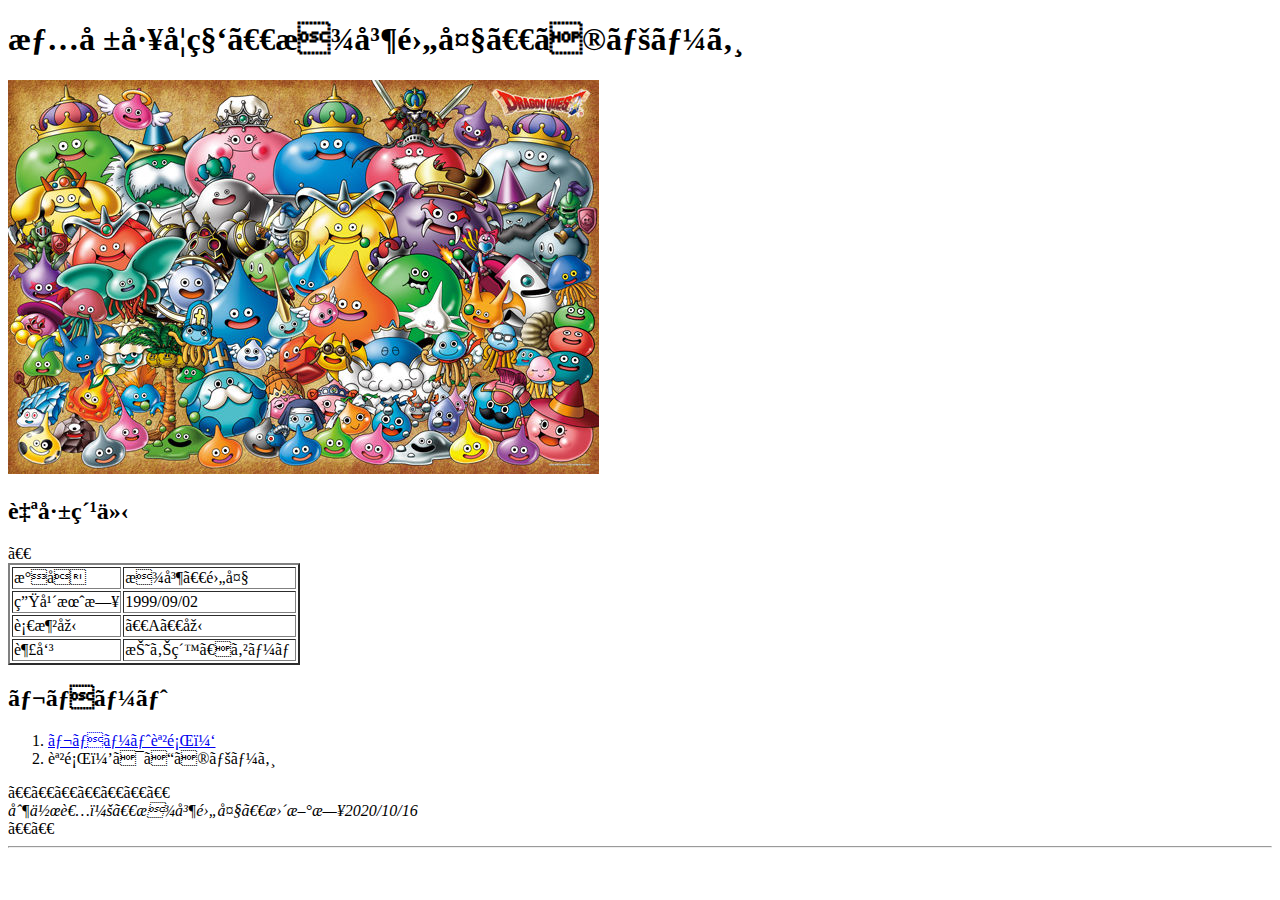
<file: index.html>
<!doctype html>
<html>
    <head>
       <meta charset"utf-8">
           <title>課題２</title>
    </head>
    <body>
        <h1>情報工学科　松島雄大　のページ</h1>
        
        <img src="imeages/01.jpg" alt="読み込めない場合">
        <h2>自己紹介</h2>
       
　

<table border = "2">
    <tr><td>氏名</td><td>松島　雄大</td>
    <tr><td>生年月日</td><td>1999/09/02</td></tr>
    <tr><td>血液型</td><td>　A　型</td></tr>
    <tr><td>趣味</td><td>折り紙、ゲーム</td></tr>
</table>
        <h2>レポート</h2>
        <ol>
            <li>  <a href="https://e204247my.github.io/kadai1.html">レポート課題１</a>
            </li>
            <li>課題２はこのページ</li>
            
        </ol>
　　　　　　　<!--水平線-->
<address>制作者：　松島雄大　更新日2020/10/16</address>
    </body>
    
</html>
　　<hr>
</file>
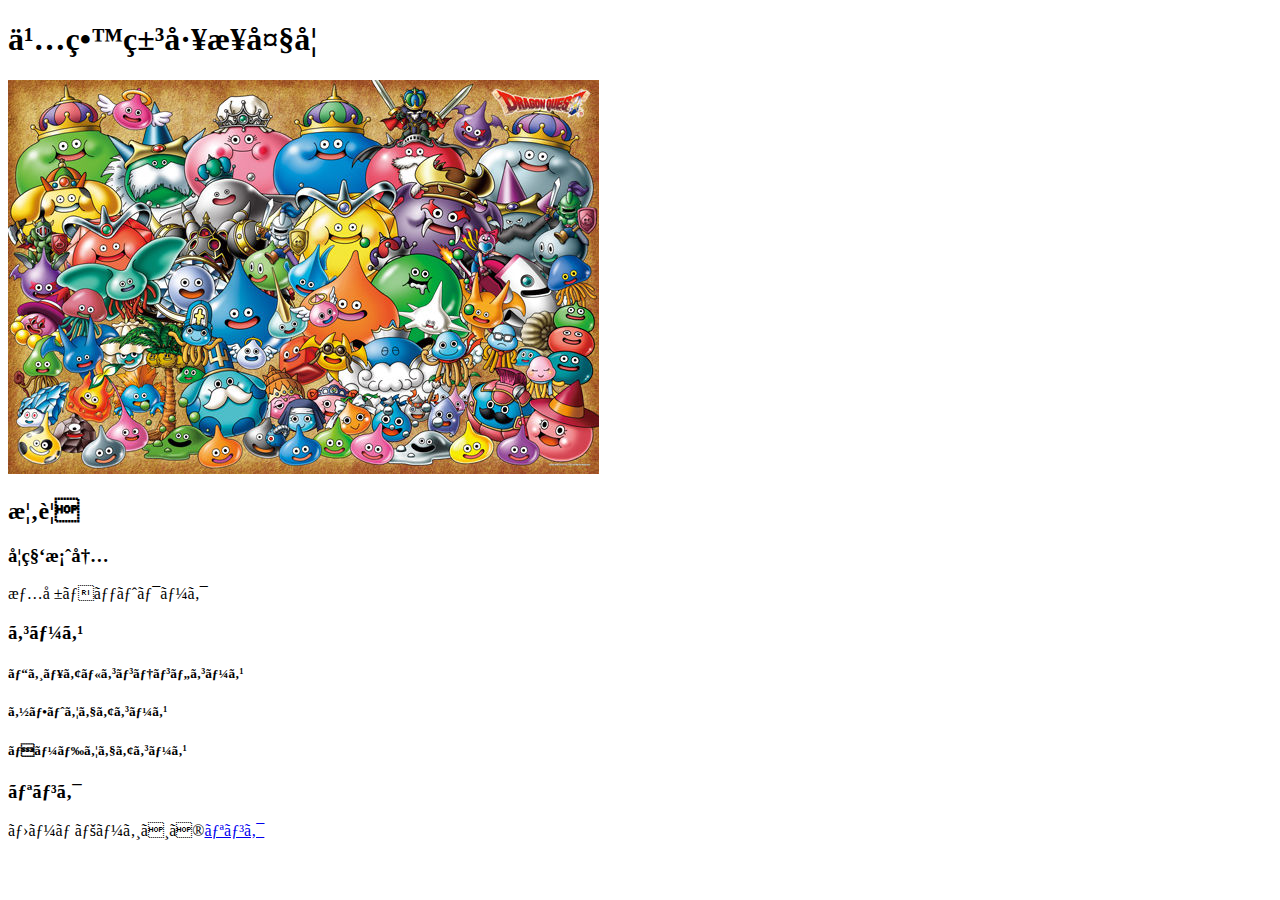
<file: kadai1.html>
<!doctype html>
<html>
    <head>
       <meta charset"utf-8">
           <title>課題１</title>
    </head>
    <body>
        <h1>久留米工業大学</h1>
        
        <img src="imeages/01.jpg" alt="読み込めない場合">
        <h2>概要</h2>
        <h3>学科案内</h3>
        <p>情報ネットワーク</p>
        <h3>コース</h3>
        <h5></h5>
        <h5>ビジュアルコンテンツコース</h5>
        <h5>ソフトウェアコース</h5>
        <h5>ハードウェアコース</h5>
        <p></p>
        <h3>リンク</h3>
       <p>ホームページへの<a href="http://www.kurume-it.ac.jp/">リンク</a>
        </p>
        
    </body>
    
</html>
</file>
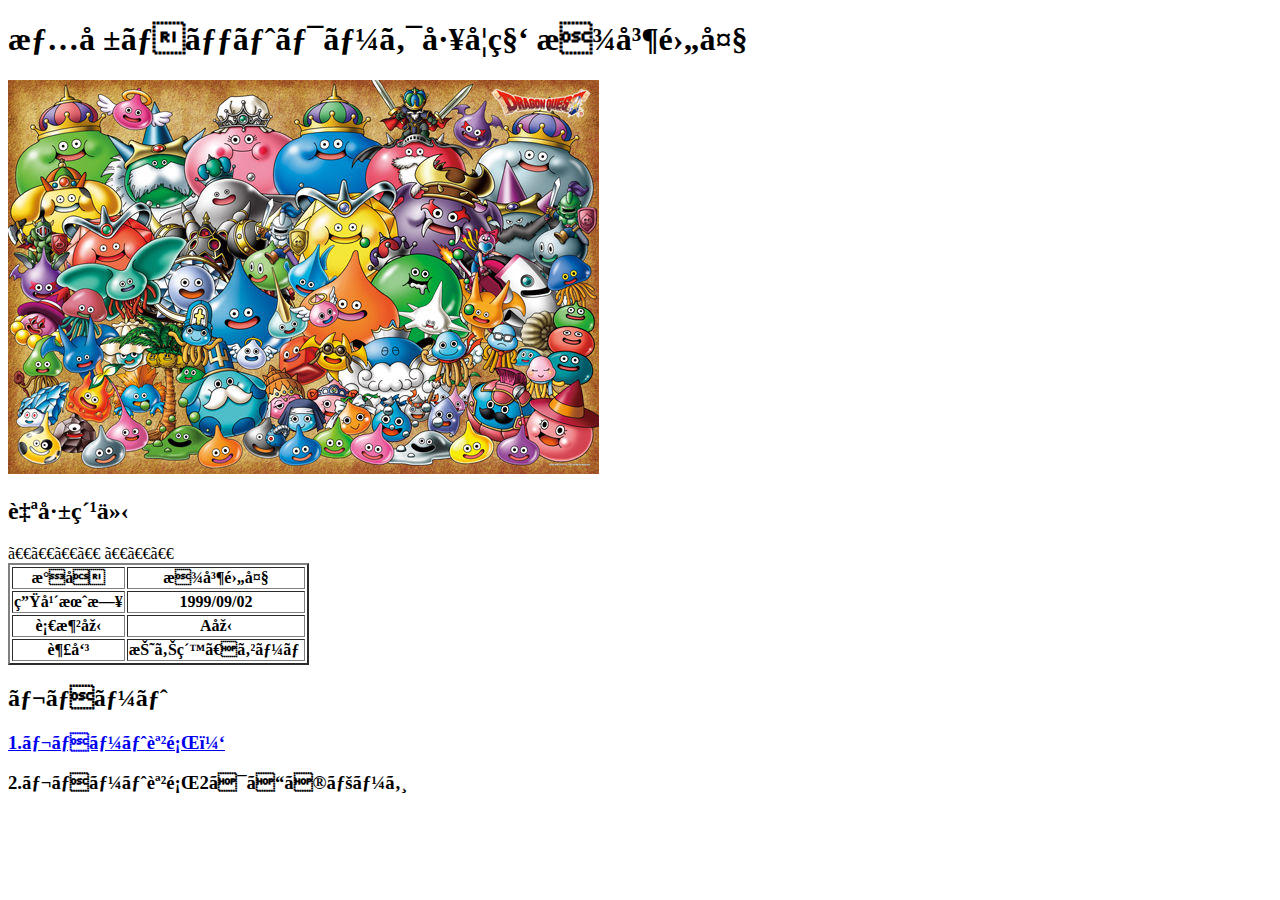
<file: kadai2.html>
<!doctype html>
<html>
    <head>
       <meta charset"utf-8">
           <title>課題2</title>
        
    </head>
    <body>
        <h1>情報ネットワーク工学科 松島雄大 </h1>
        
        <img src="imeages/01.jpg" alt="読み込めない場合">
        <h2>
            自己紹介
        </h2>
        <table border = 2>
            <tr><th>氏名</th>　　<th>松島雄大</th>　　  </tr>
            <tr><th>生年月日</th><th>1999/09/02</th>  </tr>
            <tr><th>血液型</th>　<th>A型</th>         </tr>
            <tr><th>趣味</th>　　<th>折り紙、ゲーム</th></tr>
        </table>
        <h2>
            レポート
        </h2>
       <a href="http://127.0.0.1:50950/index2.html"><h3>1.レポート課題１</h3></a> 
        <h3>2.レポート課題2はこのページ</h3>
    </body>
    
</html>
</file>
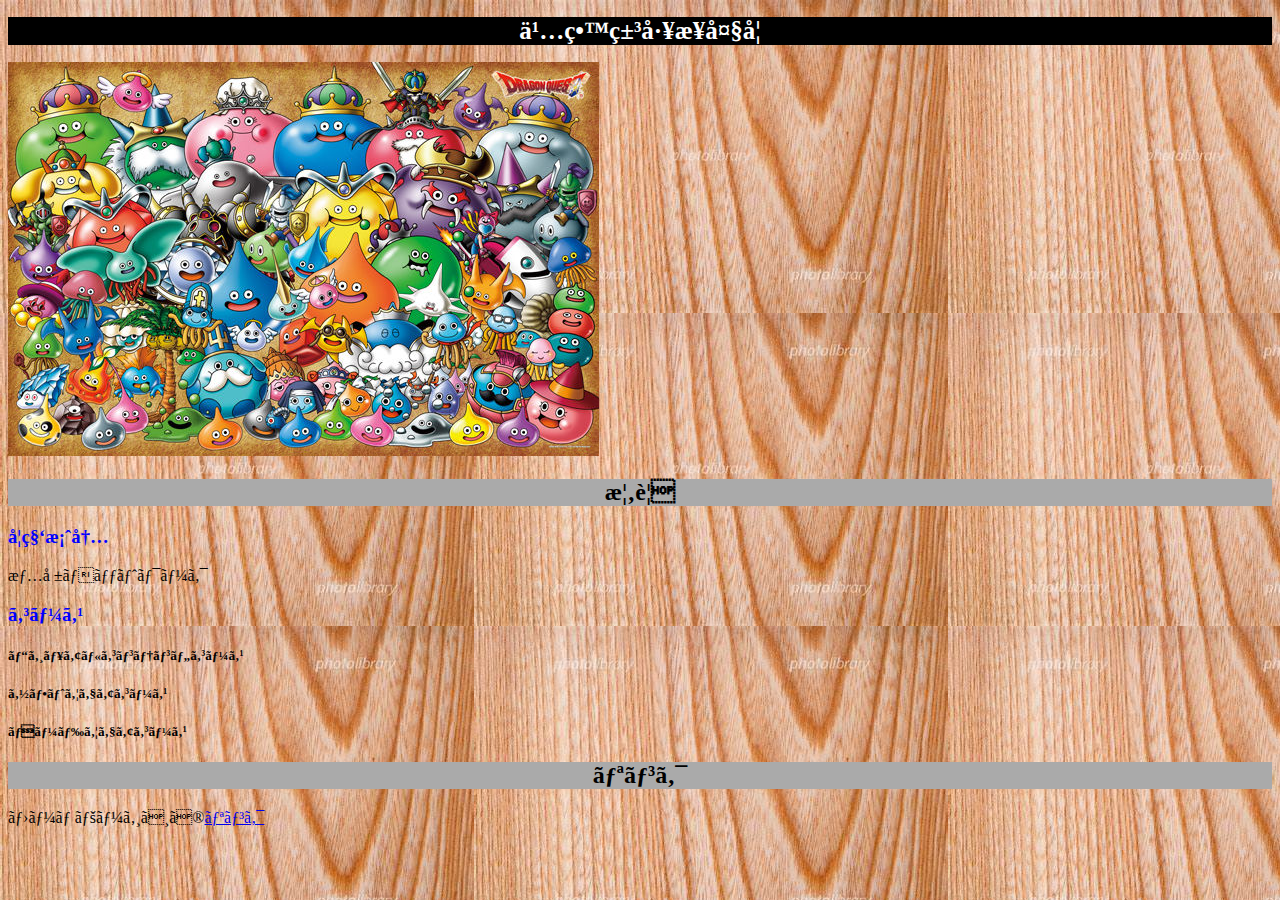
<file: kadai3.html>
<!doctype html>
<html>
    <head>
       <meta charset"utf-8">
           <title>課題３</title>
        <link rel="stylesheet" type="text/css" href="css/enshu06.css">
    </head>
    <body>
        <h1>久留米工業大学</h1>
        
        <img src="imeages/01.jpg" alt="読み込めない場合">
        <h2>概要</h2>
        <h3>学科案内</h3>
        <p>情報ネットワーク</p>
        <h3>コース</h3>
        <h5></h5>
        <h5>ビジュアルコンテンツコース</h5>
        <h5>ソフトウェアコース</h5>
        <h5>ハードウェアコース</h5>
        <p></p>
        <h2>リンク</h2>
       <p>ホームページへの<a href="http://www.kurume-it.ac.jp/">リンク</a>
        </p>
        
    </body>
    
</html>
</file>
<file: css/enshu06.css>
h1{
    color:#ffffff;/*--文字の色-->*/
    font-size:25px;/*--文字のサイズ-->*/
    font-weight: bold;/*--文字の太さ-->*/
    font-family: "Impact";/*--文字のフォント-->*/
    text-align:center;/*--文字の寄せる場所-->*/
    background-color:#000000;/*--文字の背景色-->*/
}
h2{
    text-align:center;
    color:#000000;
    background-color:#aaaaaa;
}
h3{
   text-align:left;
   color:#0000ff; 
}

body{
    background-image: url(../imeages/haikei_1.jpeg)/*--背景の画像-->*/
}
</file>
